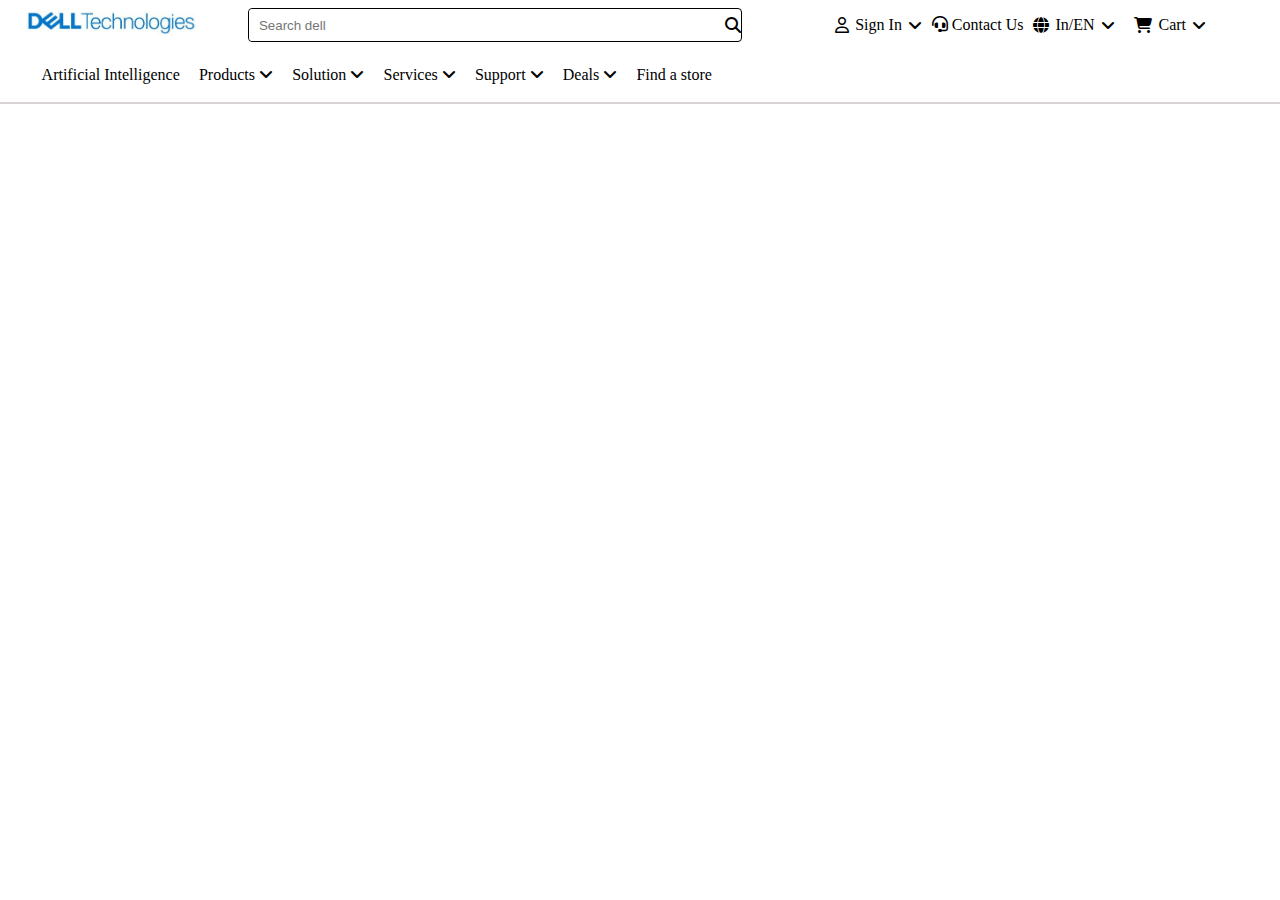
<file: dell/index.html>
<!DOCTYPE html>
<html lang="en">
  <head>
    <meta charset="UTF-8" />
    <meta name="viewport" content="width=device-width, initial-scale=1.0" />
    <title>Document</title>
    <link rel="stylesheet" href="delll.css" />
    <link
      rel="stylesheet"
      href="https://cdnjs.cloudflare.com/ajax/libs/font-awesome/6.5.2/css/all.min.css"
    />
  </head>
  <body>
    <header>
      <div class="header-left">
        <div><img src="../images/dell logo.jpg" alt="" width="170px" /></div>
        <div class="search">
          <input type="text" placeholder="Search dell" />
          <i class="fa-solid fa-magnifying-glass"></i>
        </div>
      </div>
      <div class="header-right">
        <div class="sign">
          <i class="fa-regular fa-user"></i> Sign In
          <i class="fa-solid fa-angle-down"></i>
          <div class="sign_menu">
            <div class="sign_menu_wrapper">
              <h3>Welcome to dell</h3>
              <h4>My account</h4>
              <ul>
                <li>Place orders quickly and easily</li>
                <li>View orders and track your shipping status</li>
                <li>Create and access a list of your products</li>
              </ul>

              <button>Sign In</button>
              <button>Create an</button>
              <button>Premier sign in</button>
              <button>Partner program Sign in</button>
            </div>
          </div>
        </div>
        <div><i class="fa-solid fa-headset"></i> Contact Us</div>
        <div>
          <i class="fa-solid fa-globe"></i> In/EN
          <i class="fa-solid fa-angle-down"></i>
        </div>
        <div>
          <i class="fa-solid fa-cart-shopping"></i> Cart
          <i class="fa-solid fa-angle-down"></i>
        </div>
      </div>
    </header>
    <nav>
      <ul>
        <li>Artificial Intelligence</li>
        <li class="product">
          Products <i class="fa-solid fa-angle-down"></i>
          <!--------- product drop down---------->

          <div class="product_menu">
            <div class="laptop">
              Laptops <i class="fa-solid fa-angle-right"></i>
              <!--------- Laptops drop down---------->

              <div class="laptop_menu">
                <p>For Home</p>
                <p>For Business</p>
              </div>

              <!--------- Laptops drop down---------->
            </div>
            <div>
              Desktops & all in once <i class="fa-solid fa-angle-right"></i>
            </div>
            <div>Gaming <i class="fa-solid fa-angle-right"></i></div>
            <div>Workstation</div>
            <div>Think Client</div>
            <div>Apex</div>
            <div>Servers</div>
            <div>Data Storage</div>
            <div>Data Protection</div>
            <div>Networking</div>
            <div>Hyperconverged infrastructure</div>
            <div>Monitors<i class="fa-solid fa-angle-right"></i></div>
            <div>
              Electronics & accessories <i class="fa-solid fa-angle-right"></i>
            </div>
          </div>

          <!--------- product drop down---------->
        </li>
        <li>Solution <i class="fa-solid fa-angle-down"></i></li>
        <li>Services <i class="fa-solid fa-angle-down"></i></li>
        <li>Support <i class="fa-solid fa-angle-down"></i></li>
        <li>Deals <i class="fa-solid fa-angle-down"></i></li>
        <li>Find a store</li>
      </ul>
    </nav>
  </body>
</html>
</file>
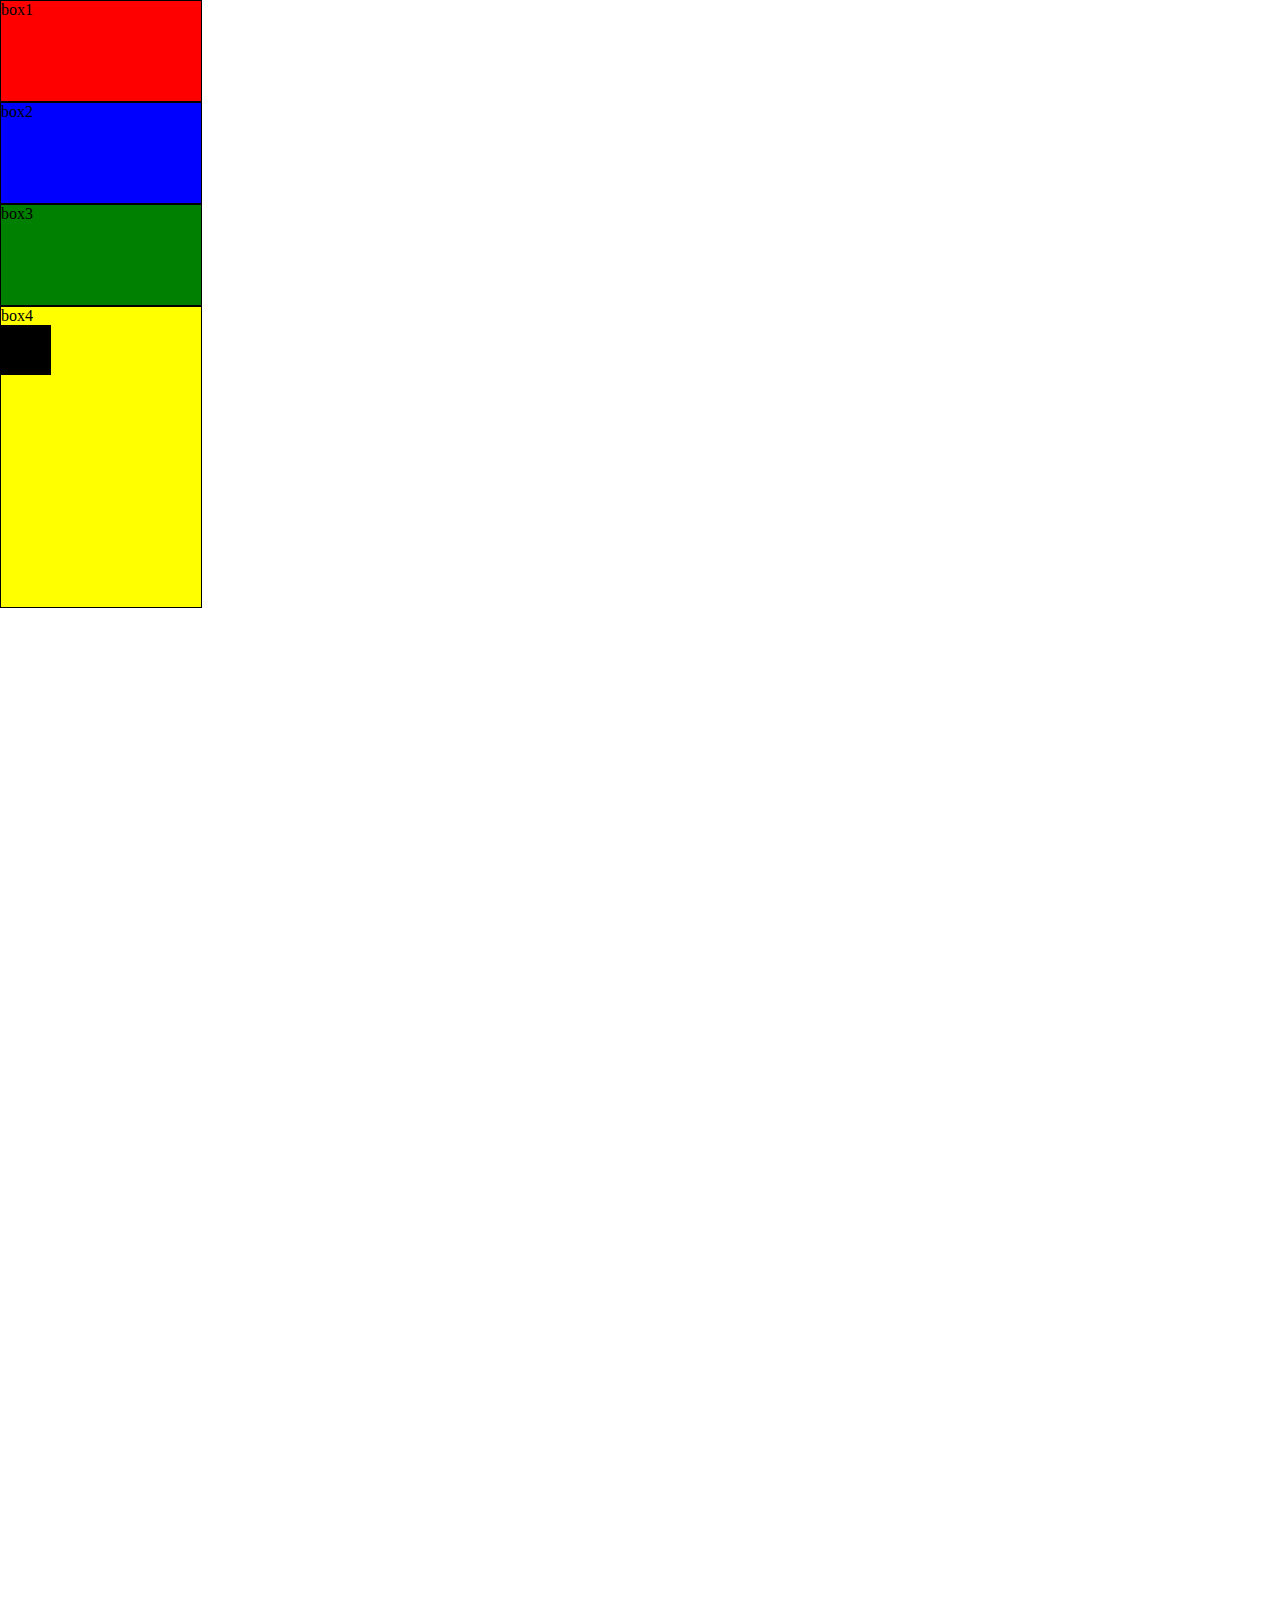
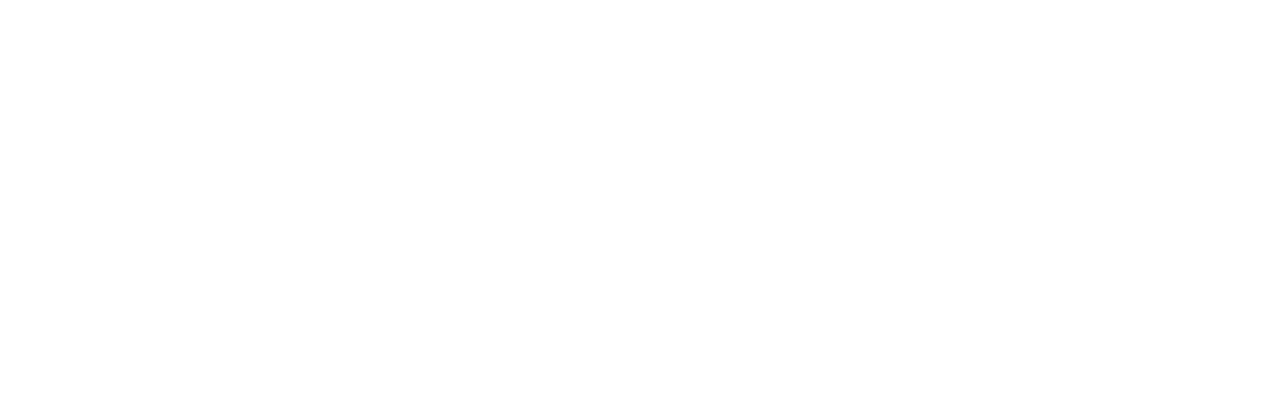
<file: loops.html>
<!DOCTYPE html>
<html lang="en">
  <head>
    <meta charset="UTF-8" />
    <meta name="viewport" content="width=device-width, initial-scale=1.0" />
    <title>Document</title>
    <style>
      * {
        margin: 0;
        padding: 0;
      }
      body {
        height: 2000px;
      }

      /* .main {
        display: flex;
        justify-content: center;
        gap: 0.5rem;
      } */
      .box1,
      .box2,
      .box3,
      .box4 {
        width: 200px;
        height: 100px;
        border: 1px solid black;
      }
      .box1 {
        background-color: red;
      }
      .box2 {
        background-color: blue;
      }
      .box3 {
        background-color: green;
        position: sticky;
        top: 1rem;
      }
      .box4 {
        background-color: yellow;
        height: 300px;
      }
      .mini {
        width: 50px;
        height: 50px;
        background-color: black;
      }
    </style>
  </head>
  <body>
    <div class="box1">box1</div>
    <div class="box2">box2</div>
    <div class="box3">box3</div>
    <div class="box4">
      box4

      <div class="mini"></div>
    </div>
  </body>
</html>
</file>
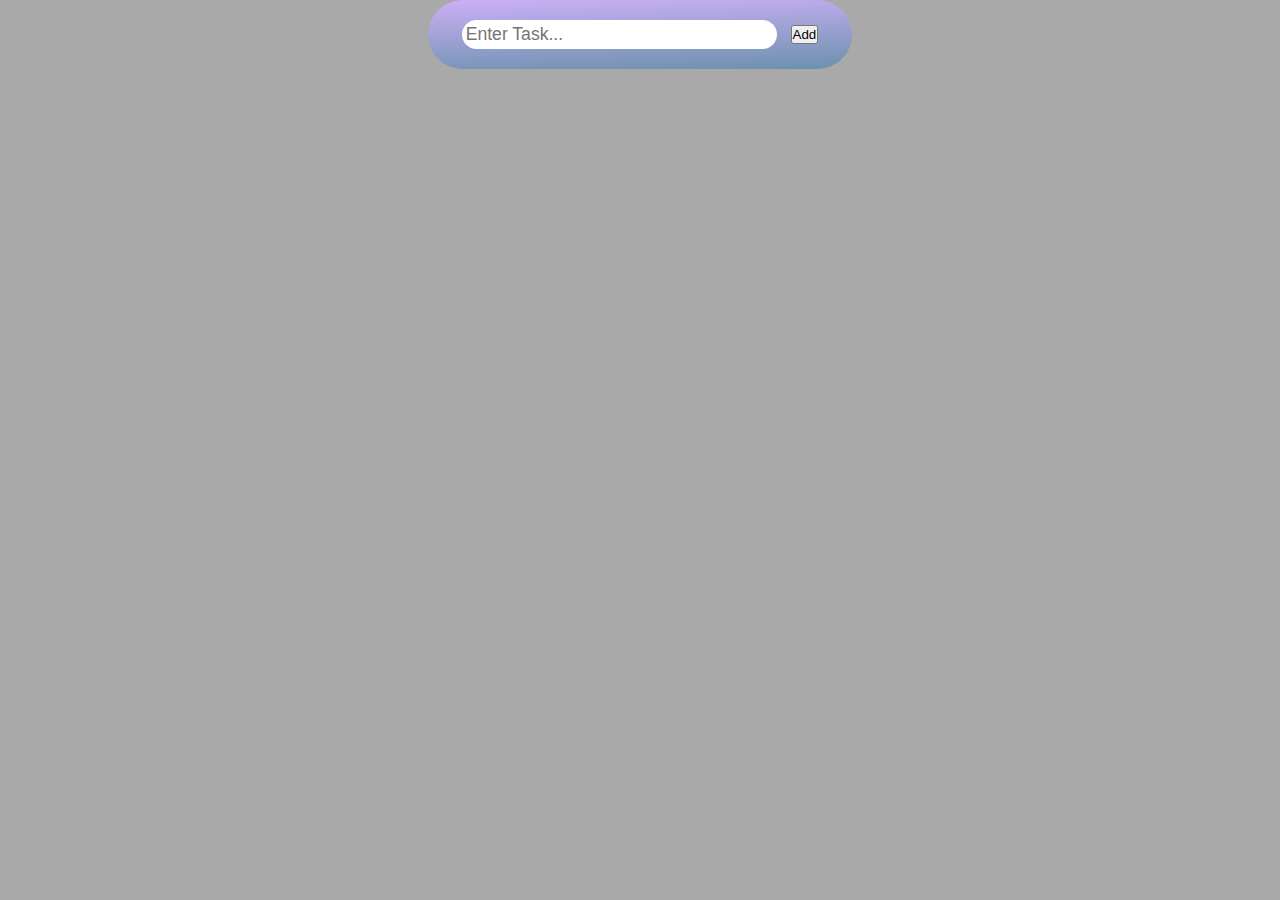
<file: todo/todo.html>
<!DOCTYPE html>
<html lang="en">
  <head>
    <meta charset="UTF-8" />
    <meta name="viewport" content="width=device-width, initial-scale=1.0" />
    <title>Document</title>
    <link rel="stylesheet" href="todo.css" />
  </head>
  <body>
    <div class="main">
      <input type="text" id="input" placeholder="Enter Task..." />
      <button onclick="ToDo()">Add</button>
    </div>

    <div class="todo-container"></div>

    <script src="todo.js"></script>
  </body>
</html>
</file>
<file: dell/delll.css>
* {
  margin: 0;
  padding: 0;
}
header {
  display: flex;
  width: 100%;
  align-items: center;
}

.header-left {
  display: flex;
  width: 60%;
  justify-content: space-around;
  align-items: center;
}

.header-right {
  display: flex;
  width: 35%;
  justify-content: end;
  align-items: center;
}

.search {
  width: 64%;
  border: 1px solid black;
  border-radius: 4px;
  display: flex;
  align-items: center;
}

.search input {
  width: 95%;
  border: none;
  border-radius: 4px;
  outline: none;
  height: 2rem;
  padding-left: 0.6rem;
}
.header-right div:nth-child(1),
.header-right div:nth-child(3),
.header-right div:nth-child(4) {
  padding: 1rem 0.6rem;
  display: flex;
  justify-content: center;
  align-items: center;
  gap: 0.4rem;
}

.header-right div:nth-child(1):hover,
.header-right div:nth-child(3):hover,
.header-right div:nth-child(4):hover {
  background-color: rgb(239, 237, 237);
}
nav {
  border-bottom: 2px solid rgb(215, 211, 211);
}

nav ul {
  display: flex;
  list-style: none;
  margin-left: 2rem;
}
nav ul li {
  padding: 1rem 0.6rem;
  border-bottom: 2.5px solid transparent;
}
nav ul li:hover {
  background-color: rgb(239, 237, 237);
  border-bottom: 2.5px solid rgb(75, 74, 74);
}

.sign {
  position: relative;
}

.sign_menu {
  width: 20rem;
  background-color: white !important;
  border: 1px solid black;
  position: absolute;
  right: 0;
  top: 3.1rem;
  display: block !important;
  display: none !important;
  padding: 0.5rem 0.8rem !important;
}

.sign:hover .sign_menu {
  display: block !important;
}
.sign_menu_wrapper {
  display: block !important;
  background-color: white !important;
  height: 100%;
  padding: 0 !important;
}

.sign_menu_wrapper h3 {
  margin-top: 1rem;
  margin-bottom: 2rem;
}

.sign_menu_wrapper h4 {
  margin-bottom: 1rem;
}
.sign_menu_wrapper ul {
  margin-bottom: 1rem;
  padding-left: 1.1rem;
}
.sign_menu_wrapper button {
  width: 100%;
  padding: 0.4rem 0;
  margin-bottom: 1rem;
}

.sign_menu_wrapper button:nth-child(4) {
  background-color: #0672cb;
  color: white;
  border: 1px solid #0672cb;
}
.sign_menu_wrapper button:nth-child(4):hover {
  background-color: #0563af;
}

.sign_menu_wrapper button:nth-child(5),
.sign_menu_wrapper button:nth-child(6),
.sign_menu_wrapper button:nth-child(7) {
  border: 1px solid #0672cb;
  color: #0672cb;
  background-color: white;
}

.sign_menu_wrapper button:nth-child(5):hover,
.sign_menu_wrapper button:nth-child(6):hover,
.sign_menu_wrapper button:nth-child(7):hover {
  background-color: rgb(205, 246, 246);
}

.product {
  position: relative;
}

.product_menu {
  width: 14rem;
  border: 1px solid black;
  position: absolute;
  background-color: white;
  left: 0;
  top: 3.38rem;
  line-height: 2.5rem;
  display: none;
}

.product_menu > div {
  padding-left: 0.8rem;
}

.product_menu div:hover {
  background-color: rgb(236, 236, 236);
}

.product:hover .product_menu {
  display: block;
}

.product_menu div:nth-child(1) i:first-child {
  margin-left: 8.5rem;
}
.product_menu div:nth-child(2) i:first-child {
  margin-left: 2.55rem;
}
.product_menu div:nth-child(3) i:first-child {
  margin-left: 8.47rem;
}

.laptop {
  position: relative;
}

.laptop_menu {
  position: absolute;
  width: 100%;
  border: 1px solid black;
  background-color: rgb(236, 236, 236);
  left: 100%;
  top: -0.01rem;
  height: 32.5rem;
  display: none;
}

.laptop_menu p {
  padding-left: 0.8rem;
}

.laptop_menu p:hover {
  background-color: rgb(208, 206, 206);
}

.laptop:hover .laptop_menu {
  display: block;
}
</file>
<file: todo/todo.css>
* {
  margin: 0;
  padding: 0;
}

body {
  background-color: rgb(169, 169, 169);
}

.main {
  width: 30%;
  margin: auto;
  display: flex;
  align-items: center;
  justify-content: space-evenly;
  background-image: linear-gradient(178deg, #ccb0f6, #6b91ad);
  padding: 20px;
  border-radius: 50px;
}

.main [type="text"] {
  width: 80%;
  font-size: 1.1rem;
  border-radius: 50px;
  border: none;
  outline: none;
  padding: 4px;
}

.todo-container {
  width: 40%;
  margin: auto;
}

.todo_item {
  margin-top: 1rem;
  background-image: linear-gradient(178deg, #ccb0f6, #6b91ad);
  padding: 20px;
  border-radius: 50px;
  display: flex;
  align-items: center;
  justify-content: space-evenly;
  font-size: 1.2rem;
  font-family: Arial, Helvetica, sans-serif;
  color: wheat;
  font-weight: 600;
}
.todo-container [type="text"] {
  width: 40%;
}
</file>
